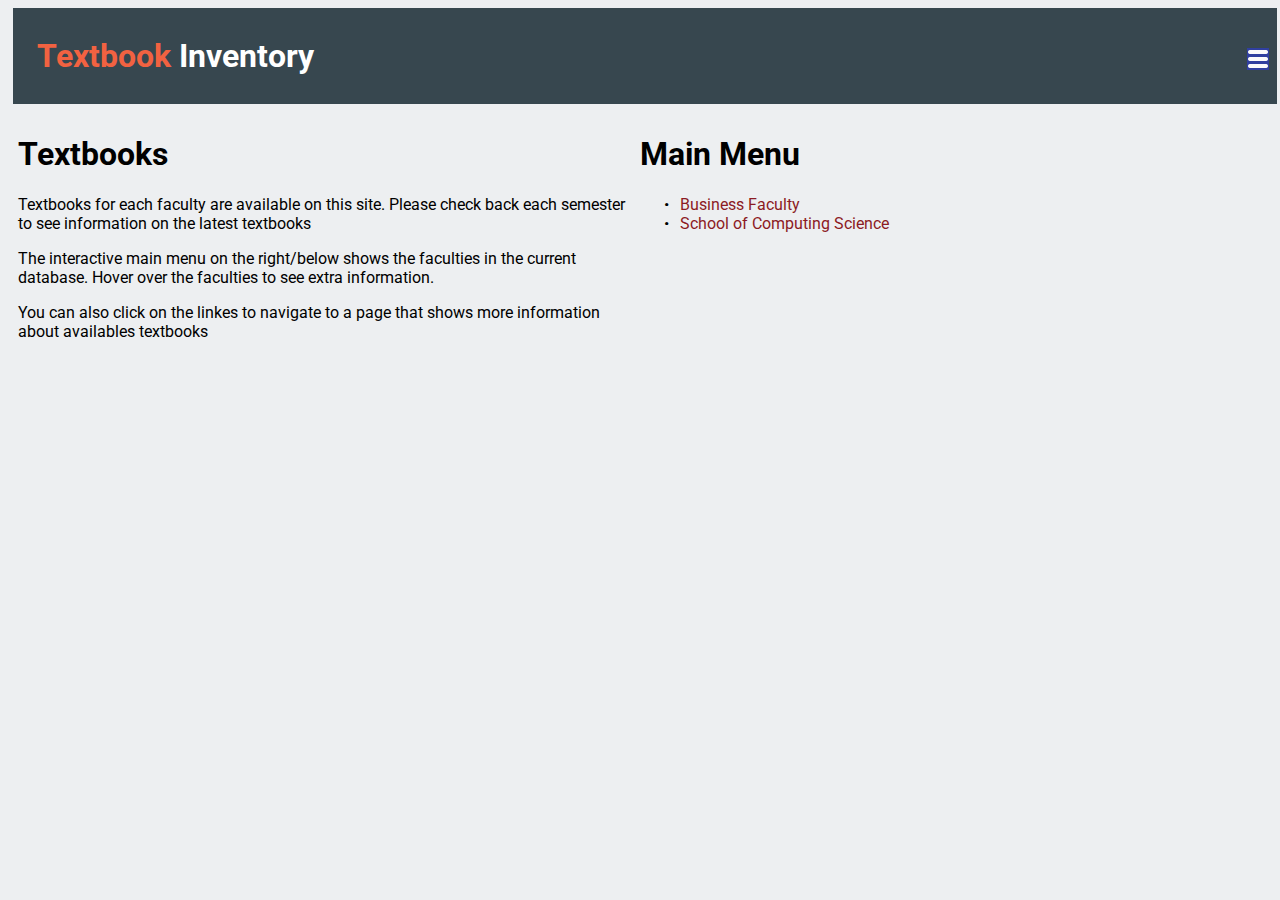
<file: index.html>
<html lang="en">
<head>
    <meta charset="UTF-8">
    <meta name="viewport" content="width=device-width, initial-scale=1.0">
    <title>SFU Inventory Page</title>
    <link rel="stylesheet" href="CSS/style.css">
</head>
<body>
    <header>
        <h1><span>Textbook</span> Inventory</h1>
        <img src="img/menu.png" alt="menu image">
    </header>
    <main>
        <section>
            <h1>Textbooks</h1>
            <p>Textbooks for each faculty are available on this site. Please check back each semester to see information on the latest textbooks</p>
            <p>The interactive main menu on the right/below shows the faculties in the current database. Hover over the faculties to see extra information.</p>
            <p>You can also click on the linkes to navigate to a page that shows more information about availables textbooks</p>
        </section>

        <section>
            <h1>Main Menu</h1>
            <nav>
                <ul>
                    <div class="Business">
                        <li><a href="Business.html">Business Faculty</a></li>
                    </div>
                    <div class="Business-hide">
                        <h2>Beedie School of Business</h2>
                        <p>The Business program at SFU is set up for you to learn from each other, the stage is set to form long-lasting friendships and make invaluable business connections. Main office: West Mall.</p>
                    </div>
                    <div class="Computer-Science">
                        <li><a href="Comp-Sci.html">School of Computing Science</a></li>
                    </div>
                    <div class="Computer-Science-hide">
                        <h2>Computing Science</h2>
                        <p>CS research is world-renowned, and our students graduate with advanced knowledge in areas such as networks, multimedia, healthcare and telecommunications. Main office: ASB</p>
                    </div>
                </ul>
            </nav>
        </section>
    </main>
</body>
</html>
</file>
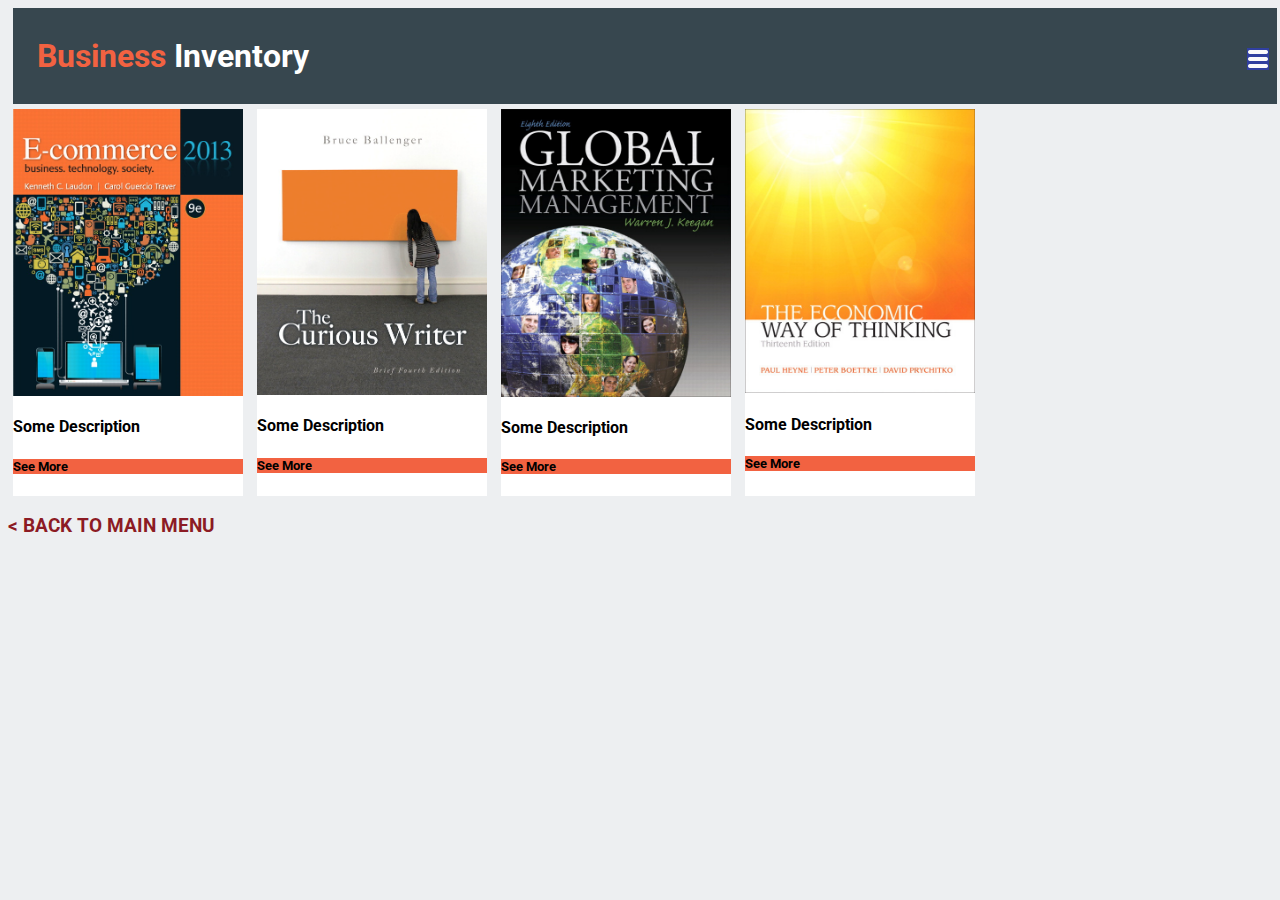
<file: Business.html>
<html lang="en">
<head>
    <meta charset="UTF-8">
    <meta name="viewport" content="width=device-width, initial-scale=1.0">
    <title>Business Page</title>
    <link rel="stylesheet" href="CSS/otherPages.css">
</head>
<body>
    <header>
        <h1><span>Business</span> Inventory</h1>
        <img src="img/menu.png" alt="menu image">
    </header>

    <main>
        <section>
            <img src="img/1.jpg" alt="E-Commerce">
            <h4>Some Description</h4>
            <h5>See More</h5>
        </section>

        <section>
            <img src="img/2.jpg" alt="The Curious Writer">
            <h4>Some Description</h4>
            <h5>See More</h5>
        </section>

        <section>
            <img src="img/3.jpg" alt="Global Marketing Management">
            <h4>Some Description</h4>
            <h5>See More</h5>
        </section>

        <section>
            <img src="img/4.jpg" alt="The Economic Way of Thinking">
            <h4>Some Description</h4>
            <h5>See More</h5>
        </section>
    </main>

    <footer>
        <h3><a href="index.html">< BACK TO MAIN MENU</a></h3>
    </footer>
</body>
</html>
</file>
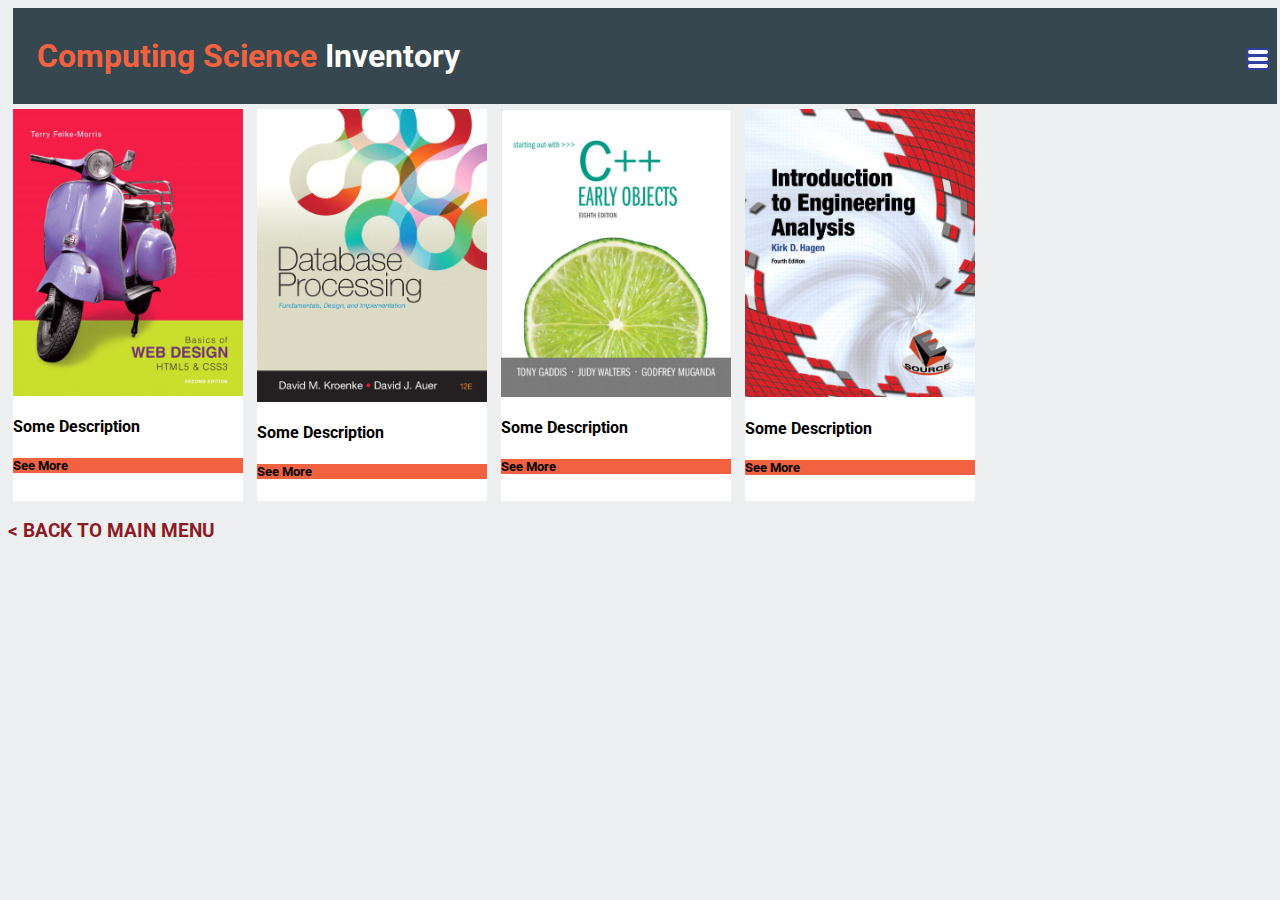
<file: Comp-Sci.html>
<html lang="en">
<head>
    <meta charset="UTF-8">
    <meta name="viewport" content="width=device-width, initial-scale=1.0">
    <title>Computing Science Page</title>
    <link rel="stylesheet" href="CSS/otherPages.css">
</head>
<body>
    <header>
        <h1><span>Computing Science</span> Inventory</h1>
        <img src="img/menu.png" alt="menu image">
    </header>

    <main>
        <section>
            <img src="img/0.jpg" alt="Basics of Web Design">
            <h4>Some Description</h4>
            <h5>See More</h5>
        </section>

        <section>
            <img src="img/5.jpg" alt="Database Processing">
            <h4>Some Description</h4>
            <h5>See More</h5>
        </section>

        <section>
            <img src="img/6.jpg" alt="Early Objects">
            <h4>Some Description</h4>
            <h5>See More</h5>
        </section>

        <section>
            <img src="img/7.jpg" alt="Intro to Engineering Analysis">
            <h4>Some Description</h4>
            <h5>See More</h5>
        </section>
    </main>

    <footer>
        <h3><a href="index.html">< BACK TO MAIN MENU</a></h3>
    </footer>
</body>
</html>
</file>
<file: CSS/style.css>
@import url('https://fonts.googleapis.com/css2?family=Bricolage+Grotesque&family=Poppins:wght@100;200;300;400;500;600;700;800&family=Quicksand:wght@300;400;500;600&family=Roboto:wght@100;300;400;500;700;900&display=swap');

body
{
    font-family: 'Bricolage Grotesque', sans-serif;
    font-family: 'Poppins', sans-serif;
    font-family: 'Quicksand', sans-serif;
    font-family: 'Roboto', sans-serif;
    background-color: #EDEFF1;
}

header
{
    margin: 5px;
    height: 96px;
    width: 100%;
    background-color:#37474F;
    display: flex;
    flex-direction: row;
}

header h1
{
    color: white;
    padding-top: 8px;
    padding-left: 24px;
}

header img
{
    width:fit-content;
    height: fit-content;
    padding-top: 40px;
    padding-left: auto;
    margin-left: auto;
    padding-right:8px;
}

header span
{
    color: #F26241;
}

main
{
    margin: 10px;
    display: flex;
    flex-direction: row;
}

section
{
    height: 50%;
    width: 50%;
    flex-grow: 1;
}

@media(max-width: 550px)
{
    main
    {
        flex-direction: column;
    }
}

li
{
    list-style: none;
}

li::before
{
    content: "\2022";
    color: black;

    display: inline-block;
    width: 1em;
    margin-left: -1em;
}

a
{
    color: #8C1B24;
    text-decoration: none;
}

.Business-hide
{
    display: none;
}

.Business:hover + .Business-hide
{
    display: block;
}

.Computer-Science-hide
{
    display: none;
}

.Computer-Science:hover + .Computer-Science-hide
{
    display: block;
}
</file>
<file: CSS/otherPages.css>
@import url('https://fonts.googleapis.com/css2?family=Bricolage+Grotesque&family=Poppins:wght@100;200;300;400;500;600;700;800&family=Quicksand:wght@300;400;500;600&family=Roboto:wght@100;300;400;500;700;900&display=swap');

body
{
    font-family: 'Bricolage Grotesque', sans-serif;
    font-family: 'Poppins', sans-serif;
    font-family: 'Quicksand', sans-serif;
    font-family: 'Roboto', sans-serif;
    background-color: #EDEFF1;
}

header
{
    margin: 5px;
    height: 96px;
    width: 100%;
    background-color:#37474F;
    display: flex;
    flex-direction: row;
}

header h1
{
    color: white;
    padding-top: 8px;
    padding-left: 24px;
}

header img
{
    width:fit-content;
    height: fit-content;
    padding-top: 40px;
    padding-left: auto;
    margin-left: auto;
    padding-right:8px;
}

header span
{
    color: #F26241;
}

main
{
    margin-left: 5px;
    display: flex;
    flex-flow: row wrap;
}

section
{
    width: 230px;
    height: auto;
    margin-right: 14px;
    background-color: white;
}

section img
{
    width: 230px; 
}

h5
{
    background-color: #F26241;
    width: auto;
}

a
{
    color: #8C1B24;
    text-decoration: none;
}
</file>
